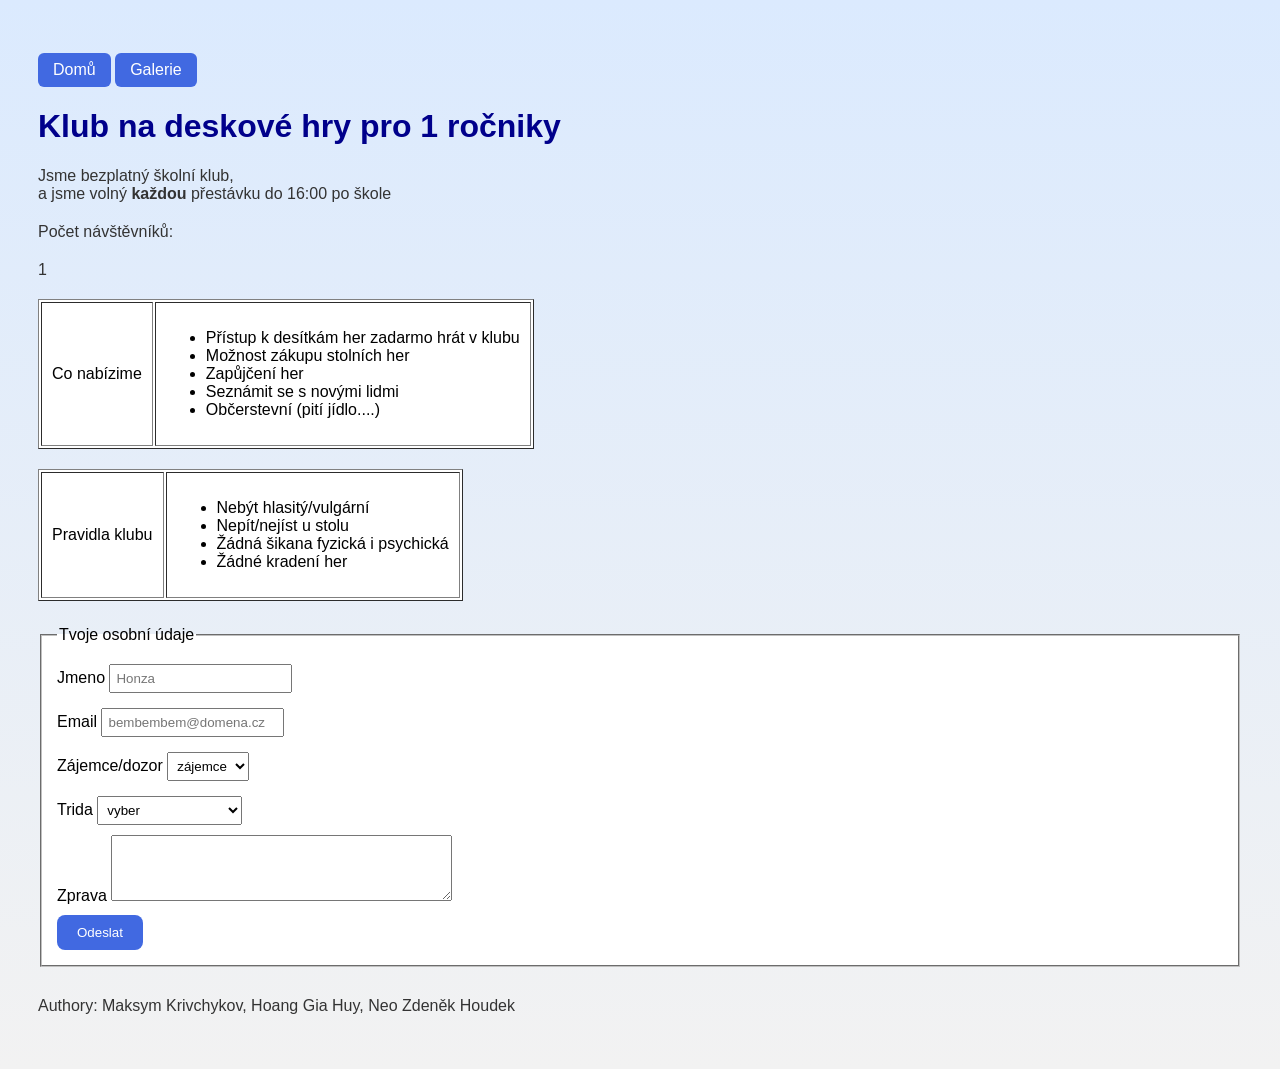
<file: github projekt/index.html>
<!DOCTYPE HTML>
<html>
  <head>
    <meta charset="utf-8">
    <title>Index</title>
    <link rel="stylesheet"  href="style.css">
  </head>
  <body>
    <nav>
  <a href="index.html">Domů</a>
  <a href="Galerie.html">Galerie</a>
</nav>
<h1>Klub na deskové hry pro 1 ročniky</h1>
  <p>Jsme bezplatný školní klub,<br> a jsme volný <strong>každou</strong> přestávku do 16:00 po škole</p>

    <p>Počet návštěvníků:</p>
<p id="counter">0</p>

<script>
let count = 0;
function addVisit(){
  count++;
  document.getElementById("counter").innerText = count;
}
addVisit();
</script>
     
    <table border="1">
      <tr>
        <td>Co nabízime</td>
        <td>
          <ul>
            <li>Přístup k desítkám her zadarmo hrát v klubu</li>
            <li>Možnost zákupu stolních her</li>
            <li>Zapůjčení her</li>
            <li>Seznámit se s novými lidmi</li>
            <li>Občerstevní (pití jídlo....)</li>
          </ul>
        </td>
      </tr>
     </table>
    <table border="1">
      <tr>
        <td>Pravidla klubu</td>
        <td>
        <ul>
              <li>Nebýt hlasitý/vulgární</li>
              <li>Nepít/nejíst u stolu</li>
              <li>Žádná šikana fyzická i psychická</li>
              <li>Žádné kradení her</li>
           </ul>
        </td>
      </tr>
    </table>

<form> 
    <fieldset>
    <legend>  Tvoje osobní údaje  </legend>
        <label>Jmeno</label>
     <input type="text" name="jmeno" placeholder="Honza">
    <br>
      <label>Email</label>
     <input type="email" name="email" placeholder="bembembem@domena.cz">
    <br>
      <label>Zájemce/dozor</label>
      <select>
      <option value="A">zájemce</option>
      <option value="B">dozor</option>
      </select>
      <br>
      <label>Trida</label>
    <select>
      <option value="">vyber</option>
      <option value="A">1A</option>
      <option value="B">1B</option>
      <option value="C">1C</option>
      <option value="D">1D</option>
      <option value="E">1E</option>
      <option value="F">1F</option>
      <option value="G">žádná z možností></option>
    </select>
      <br>
      <label>Zprava</label>
     <textarea name="zprava" rows="4" cols="40"></textarea>
    <br>
    <button type="submit"> Odeslat</button>
       </fieldset>

  <footer>
  <p>Authory: Maksym Krivchykov, Hoang Gia Huy, Neo Zdeněk Houdek</p>
</footer>
</form>
    <script src="https://challenges.cloudflare.com/turnstile/v0/api.js" async defer></script>

  </body>

</html>
</file>
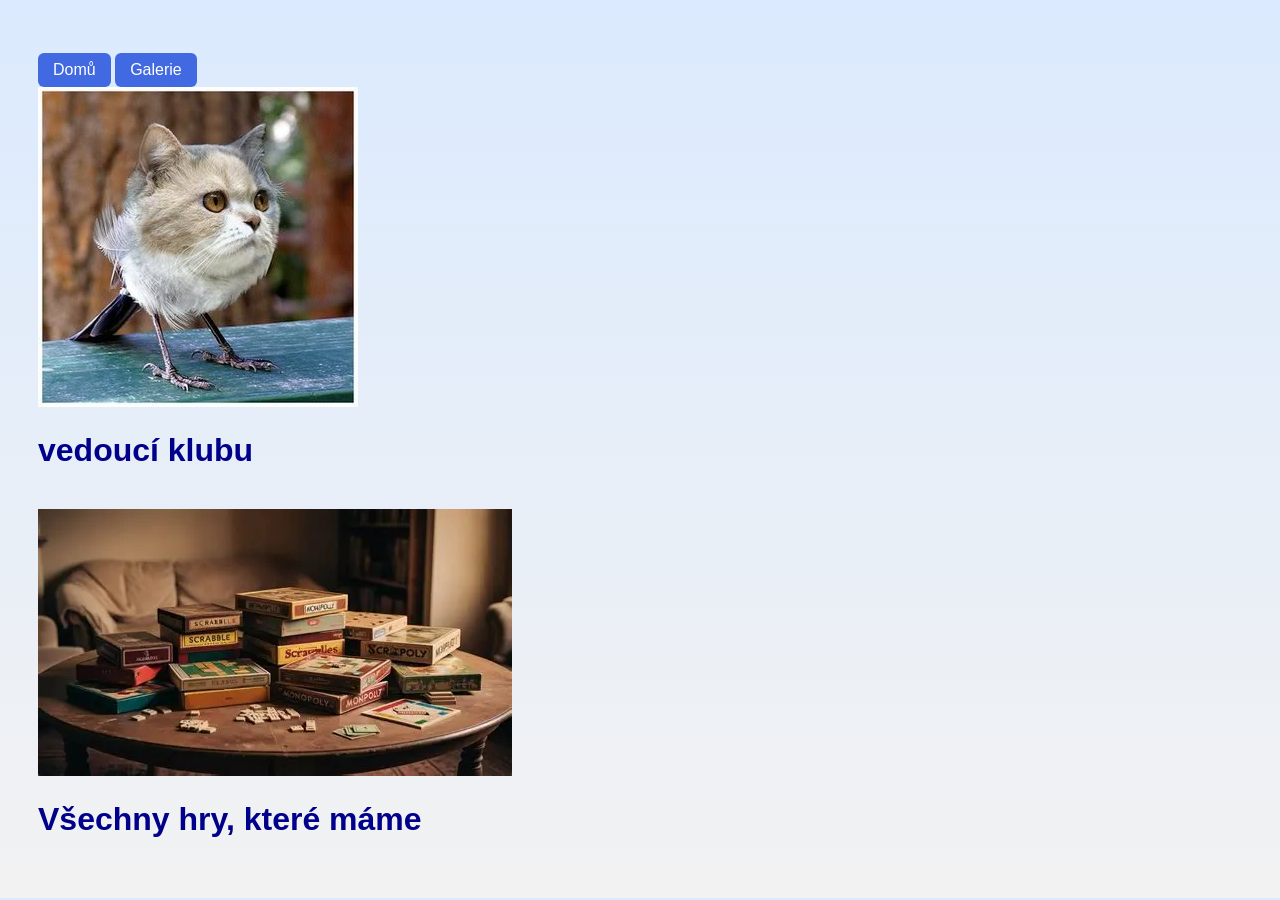
<file: github projekt/Galerie.html>
<!DOCTYPE HTML>
<html>
  <head>
    <meta charset="utf-8">
    <title>galerie</title>
    <link rel="stylesheet"  href="style.css">
  </head>
  <body>
    <nav>
  <a href="index.html">Domů</a>
  <a href="Galerie.html">Galerie</a>
</nav>
                  <img src="Gattuccello.jpg" alt="Gattuccello_the_Cat">
                  <h1>vedoucí klubu</h1>
<br>
                  <img src="Hry.webp" alt="Hry">
                  <h1>Všechny hry, které máme</h1>
                
  </body>
</html>
</file>
<file: github projekt/style.css>
body {
    font-family: Arial, sans-serif;
    padding: 30px;
     background: linear-gradient(#dbeafe, #f2f2f2);
}

h1 {
    color: darkblue;
}

p {
    margin-top: 20px;
    color: #333;
}

table {
    margin-top: 20px;
    background-color: white;
}

td {
    padding: 10px;
}

fieldset {
    margin-top: 25px;
    padding: 15px;
    background-color: white;
}

input, select {
    margin-top: 5px;
    margin-bottom: 10px;
    padding: 5px;
}

button {
    padding: 10px 20px;
    margin-top: 10px;
    background-color: RoyalBlue;
    color: white;
    border: none;
    border-radius: 8px;
    cursor: pointer;
}

button:hover {
    background-color: darkblue;
}

footer {
    margin-top: 30px;
    color: gray;
}

a {
    display: inline-block;
    margin-top: 15px;
    padding: 8px 15px;
    background-color: RoyalBlue;
    color: white;
    text-decoration: none;
    border-radius: 6px;
}

a:hover {
    background-color: darkblue;
}
</file>
